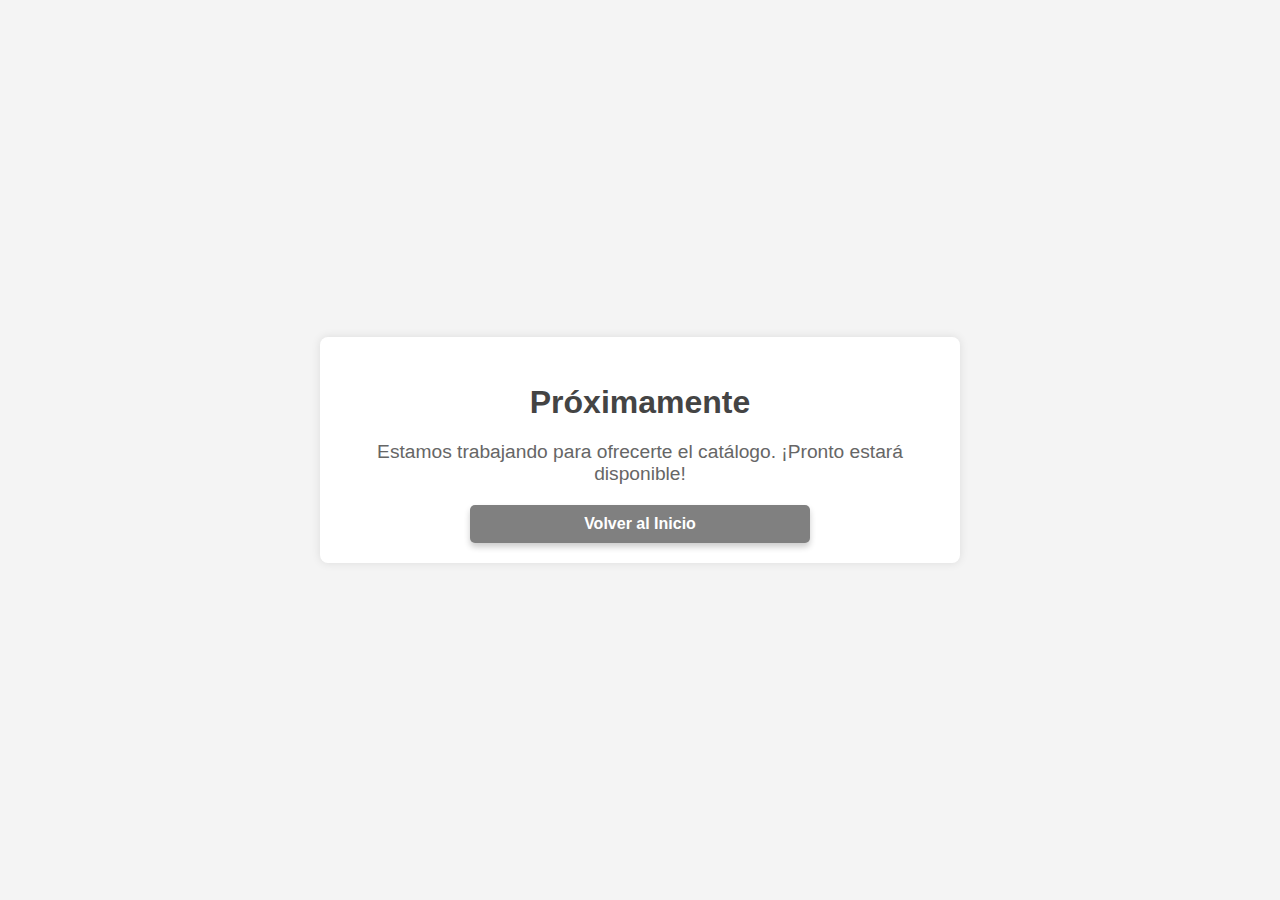
<file: catalogo.html>
<!DOCTYPE html>
<html lang="es">
<head>
    <meta charset="UTF-8">
    <meta name="viewport" content="width=device-width, initial-scale=1.0">
    <title>Próximamente</title>
    <link rel="stylesheet" href="styles.css">
    <style>
        body {
            font-family: Arial, sans-serif;
            background-color: #f4f4f4;
            color: #333;
            margin: 0;
            padding: 0;
            display: flex;
            justify-content: center;
            align-items: center;
            height: 100vh;
        }

        .container {
            text-align: center;
            padding: 20px;
            background-color: #fff;
            border-radius: 8px;
            box-shadow: 0 0 10px rgba(0, 0, 0, 0.1);
            width: 90%;
            max-width: 600px;
        }

        h2 {
            font-size: 2em;
            color: #444;
            margin-bottom: 20px;
        }

        p {
            font-size: 1.2em;
            color: #666;
            margin-bottom: 20px;
        }

        .button {
            display: inline-block;
            padding: 10px 20px;
            background-color: #808080;
            color: white;
            text-decoration: none;
            border-radius: 5px;
            font-size: 16px;
            cursor: pointer;
        }

        .button:hover {
            background-color: #666;
        }
    </style>
</head>
<body>
    <div class="container">
        <h2>Próximamente</h2>
        <p>Estamos trabajando para ofrecerte el catálogo. ¡Pronto estará disponible!</p>
        <a href="index.html" class="button">Volver al Inicio</a>
    </div>
</body>
</html>
</file>
<file: styles.css>
/* Estilos generales para el body */
body {
    overflow-y: auto;
    scroll-behavior: smooth;
    font-family: 'Arial', sans-serif;
    margin: 0;
    padding: 0;
    background-color: rgba(255, 255, 255, 0.9);
    color: #333333;
}

/* Header */
header {
    color: #ffffff;
    padding: 10px;

    text-align: center;
    box-shadow: 0 2px 4px rgba(0, 0, 0, 0.1);
}

.logo-container {
    display: flex;
    align-items: center;
    justify-content: center;
    flex-wrap: wrap;
    margin-bottom: 10px;
}

.logo {
    width: 300px;
    height: auto;
    margin-right: 10px;
}

nav ul {
    list-style: none;
    padding: 0;
    display: flex;
    justify-content: center;
    gap: 10px;
    flex-wrap: wrap;
}

nav ul li {
    display: inline-block;
}

nav ul li a {
    color: #000000;
    text-decoration: none;
    font-weight: bold;
    padding: 8px 16px;
    transition: background-color 0.3s, color 0.3s;
    border-radius: 5px;
    background: transparent;
    display: inline-block;
}

nav ul li a:hover {
    background-color: #008D36;
    color: #ffffff;
}

/* Botones sociales */
.buttons-container {
    display: flex;
    flex-direction: column;
    align-items: center;
    gap: 15px;
    margin-top: 20px;
}

.button {
    background: #f25e14;
    color: white;
    padding: 15px 20px;
    border: none;
    border-radius: 10px;
    cursor: pointer;
    font-size: 16px;
    text-decoration: none;
    transition: all 0.3s ease;
    width: 90%;
    max-width: 300px;
    text-align: center;
    font-weight: bold;
    box-shadow: 0 4px 6px rgba(0, 0, 0, 0.2);
    display: flex;
    align-items: center;
    justify-content: center;
    gap: 10px;
}

.button img {
    width: 25px;
    height: 25px;
    margin: 0;
}

.button:hover {
    background: rgba(41, 128, 185, 0.8);
    transform: scale(1.05);
    box-shadow: 0 6px 10px rgba(0, 0, 0, 0.3);
}

.button:active {
    transform: scale(0.95);
}

/* Secciones */
section {
    padding: 30px 15px;
    text-align: center;
    margin: 15px auto;
    border-radius: 10px;
    background: rgba(236, 240, 241, 0.8);
    max-width: 90%;
    box-shadow: 0 4px 6px rgba(0, 0, 0, 0.1);
    display: none;
}

section h2 {
    color: #008D36;
    font-size: 22px;
}

ul {
    list-style: none;
    padding: 0;
}

ul li {
    background: rgba(255, 255, 255, 0.9);
    margin: 10px 0;
    padding: 10px;
    border-radius: 5px;
    box-shadow: 0 2px 4px rgba(0, 0, 0, 0.1);
}

/* Footer */
footer {
    color: #ffffff;
    text-align: center;
    padding: 10px 0;
    margin-top: 20px;
    position: relative;
    bottom: 0;
    width: 100%;
}

/* Video de fondo */
#background-video {
    position: fixed;
    top: 0;
    left: 0;
    width: 100%;
    height: 100%;
    object-fit: cover;
    z-index: -1;
    filter: brightness(0.7);
}

/* Responsividad */
@media (max-width: 768px) {
    .logo {
        width: 120px;
    }
    nav ul {
        flex-direction: row;
        justify-content: center;
        gap: 10px;
    }
    nav ul li {
        display: inline-block;
    }
    nav ul li a {
        display: inline-block;
        padding: 10px;
    }
    .buttons-container {
        width: 100%;
        align-items: center;
    }
    .button {
        padding: 12px 15px;
        font-size: 14px;
    }
    section {
        padding: 20px;
    }
    section h2 {
        font-size: 20px;
    }
    footer {
        padding: 8px 0;
    }
}
</file>
